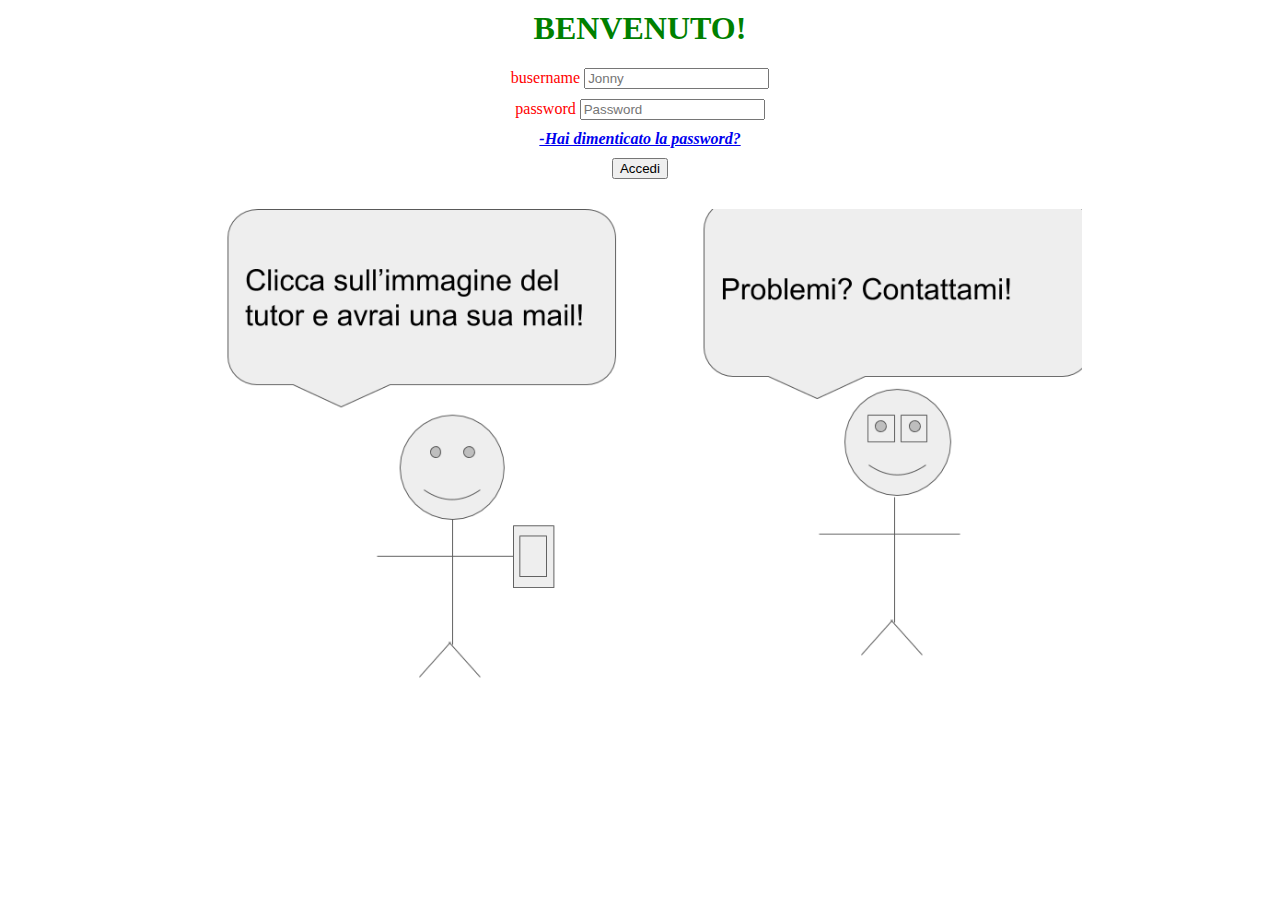
<file: code/index.html>
<!DOCTYPE html>
<html lang="en">

<head>
    <meta charset="UTF-8">
    <meta name="viewport" content="width=device-width, initial-scale=1.0">
    <meta http-equiv="X-UA-Compatible" content="ie=edge">
    <title>Sito alternanza</title>
    <link rel="stylesheet" href="style.css">
    <script src="jquery-3.3.1.min.js"></script>
    <script src="app.js"></script>
</head>

<body>
    <h1>BENVENUTO!</h1>
    <div id="log-in-form">
        <div id="username">
            <span class="testo">busername</span>
            <input type="text">
        </div>
        <div id="password">
            <span>password</span>
            <input type="password">
        </div>
        <div id="password_dimenticata">
            <a href="#">-Hai dimenticato la password?</a>
        </div>
        <div id="accedi">
            <button>Accedi</button>
        </div>

        <img id="user-tutor" src="user-tutor.png" alt="user and tutor" onclick="#">
</body>

</html>
</file>
<file: code/style.css>
#log-in-form, h1{
    text-align: center;
    margin-top: 10px;
    color: green;
}

#user-tutor {
    margin-top: 20px;
    padding:2px;
    width: 70%;
}

#username{
    color: red;
}

#password{
    padding: 10px;
    color: red;
}

#password_dimenticata{
    font-style: italic;
    font-weight: bold;
}

#accedi{
    padding: 10px;
}

#user-tutor{
    padding: 0 20px 40px 20px;
}
</file>
